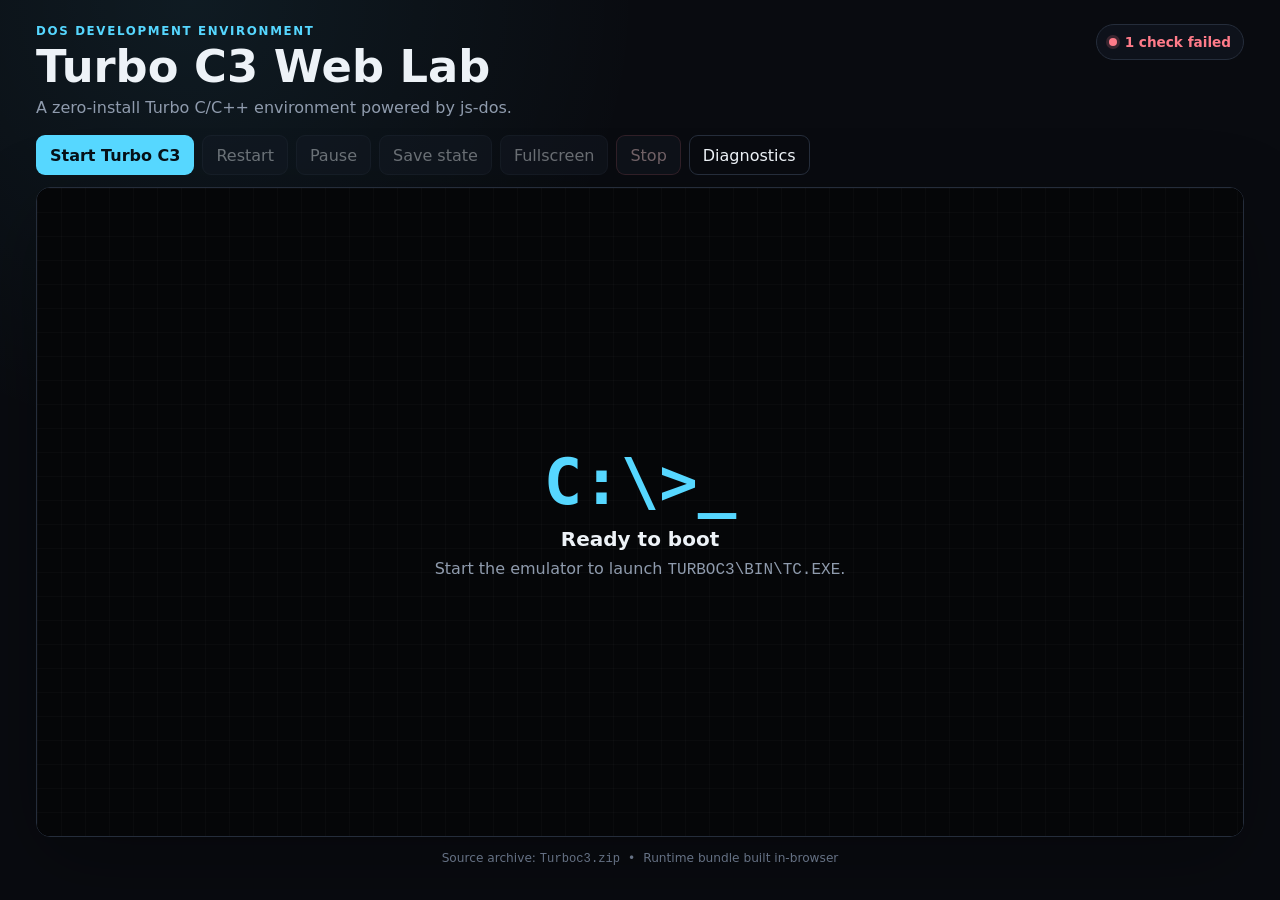
<file: index.html>
<!doctype html>
<html lang="en">
<head>
  <meta charset="utf-8" />
  <meta name="viewport" content="width=device-width, initial-scale=1, viewport-fit=cover" />
  <meta name="theme-color" content="#090b10" />
  <meta name="description" content="Run the classic Turbo C3 development environment directly in a modern browser with js-dos." />
  <title>Turbo C3 Web Lab</title>

  <link rel="stylesheet" href="js-dos.min.css" />
  <link rel="stylesheet" href="styles.css" />
  <script src="js-dos.min.js" defer></script>
  <script src="https://v8.js-dos.com/latest/emulators/emulators.js" defer></script>
  <script src="app.js" defer></script>
</head>
<body>
  <main class="shell">
    <header class="topbar">
      <div>
        <p class="eyebrow">DOS DEVELOPMENT ENVIRONMENT</p>
        <h1>Turbo C3 Web Lab</h1>
        <p class="subtitle">A zero-install Turbo C/C++ environment powered by js-dos.</p>
      </div>
      <div class="status-pill" id="statusPill" data-state="idle" aria-live="polite">
        <span class="status-dot" aria-hidden="true"></span>
        <span id="statusText">Idle</span>
      </div>
    </header>

    <section class="toolbar" aria-label="Emulator controls">
      <button class="primary" id="startBtn" type="button">Start Turbo C3</button>
      <button id="restartBtn" type="button" disabled>Restart</button>
      <button id="pauseBtn" type="button" disabled>Pause</button>
      <button id="saveBtn" type="button" disabled>Save state</button>
      <button id="fullscreenBtn" type="button" disabled>Fullscreen</button>
      <button class="danger" id="stopBtn" type="button" disabled>Stop</button>
      <button class="ghost" id="diagnosticsBtn" type="button" aria-expanded="false">Diagnostics</button>
    </section>

    <section class="emulator-frame" aria-label="Turbo C3 emulator">
      <div id="dos-container">
        <div class="empty-state" id="emptyState">
          <div class="terminal-mark" aria-hidden="true">C:\&gt;_</div>
          <h2>Ready to boot</h2>
          <p>Start the emulator to launch <code>TURBOC3\BIN\TC.EXE</code>.</p>
        </div>
      </div>
    </section>

    <section class="diagnostics" id="diagnosticsPanel" hidden>
      <div class="panel-heading">
        <div>
          <p class="eyebrow">ENVIRONMENT CHECK</p>
          <h2>Diagnostics</h2>
        </div>
        <button class="ghost" id="runDiagnosticsBtn" type="button">Run checks</button>
      </div>

      <div class="checks" id="checks"></div>

      <div class="log-wrap">
        <div class="log-heading">
          <span>Runtime log</span>
          <button class="text-button" id="clearLogBtn" type="button">Clear</button>
        </div>
        <pre id="log" role="log" aria-live="polite"></pre>
      </div>
    </section>

    <footer>
      <span>Source archive: <code>Turboc3.zip</code></span>
      <span>•</span>
      <span>Runtime bundle built in-browser</span>
    </footer>
  </main>
</body>
</html>
</file>
<file: styles.css>
:root {
  color-scheme: dark;
  --bg: #090b10;
  --panel: #10141d;
  --panel-2: #151b26;
  --border: #252d3b;
  --text: #edf2f7;
  --muted: #8f9bad;
  --accent: #56d7ff;
  --accent-strong: #00b8f0;
  --good: #62e6a7;
  --warn: #f4c86a;
  --bad: #ff7b89;
  --shadow: 0 24px 80px rgba(0, 0, 0, 0.28);
}

* { box-sizing: border-box; }
html, body { min-height: 100%; }
body {
  margin: 0;
  background:
    radial-gradient(circle at 15% 0%, rgba(86, 215, 255, 0.08), transparent 28rem),
    var(--bg);
  color: var(--text);
  font-family: Inter, ui-sans-serif, system-ui, -apple-system, BlinkMacSystemFont, "Segoe UI", sans-serif;
}
button, input { font: inherit; }
button { -webkit-tap-highlight-color: transparent; }
code, pre { font-family: "SFMono-Regular", Consolas, "Liberation Mono", monospace; }

.shell {
  width: min(1500px, 100%);
  margin: 0 auto;
  padding: 24px clamp(14px, 3vw, 36px) 28px;
}

.topbar {
  display: flex;
  align-items: flex-start;
  justify-content: space-between;
  gap: 20px;
  margin-bottom: 18px;
}
.eyebrow {
  margin: 0 0 5px;
  color: var(--accent);
  font-size: 0.74rem;
  font-weight: 800;
  letter-spacing: 0.14em;
}
h1, h2 { margin: 0; }
h1 { font-size: clamp(1.8rem, 4vw, 2.8rem); line-height: 1.05; }
h2 { font-size: 1.05rem; }
.subtitle { margin: 8px 0 0; color: var(--muted); }

.status-pill {
  flex: 0 0 auto;
  display: inline-flex;
  align-items: center;
  gap: 8px;
  min-height: 36px;
  padding: 8px 12px;
  border: 1px solid var(--border);
  border-radius: 999px;
  background: rgba(16, 20, 29, 0.84);
  color: var(--muted);
  font-size: 0.85rem;
  font-weight: 700;
}
.status-dot {
  width: 8px;
  height: 8px;
  border-radius: 50%;
  background: currentColor;
  box-shadow: 0 0 0 3px color-mix(in srgb, currentColor 18%, transparent);
}
.status-pill[data-state="ready"],
.status-pill[data-state="running"] { color: var(--good); }
.status-pill[data-state="loading"] { color: var(--warn); }
.status-pill[data-state="error"] { color: var(--bad); }

.toolbar {
  display: flex;
  flex-wrap: wrap;
  gap: 8px;
  margin-bottom: 12px;
}
button {
  min-height: 40px;
  padding: 9px 13px;
  border: 1px solid var(--border);
  border-radius: 9px;
  background: var(--panel-2);
  color: var(--text);
  cursor: pointer;
  transition: border-color 140ms ease, transform 140ms ease, background 140ms ease, opacity 140ms ease;
}
button:hover:not(:disabled) { border-color: #3a475d; background: #1b2331; }
button:active:not(:disabled) { transform: translateY(1px); }
button:focus-visible { outline: 2px solid var(--accent); outline-offset: 2px; }
button:disabled { cursor: not-allowed; opacity: 0.42; }
button.primary { background: var(--accent); color: #061017; border-color: transparent; font-weight: 800; }
button.primary:hover:not(:disabled) { background: #84e3ff; }
button.danger { color: #ffd9dd; border-color: rgba(255, 123, 137, 0.35); }
button.ghost { background: transparent; }
button.text-button { min-height: 0; padding: 0; border: 0; background: transparent; color: var(--muted); }

.emulator-frame {
  overflow: hidden;
  border: 1px solid var(--border);
  border-radius: 14px;
  background: #000;
  box-shadow: var(--shadow);
}
#dos-container {
  position: relative;
  width: 100%;
  height: clamp(420px, 72vh, 900px);
  min-height: 420px;
  background: #000;
}
.empty-state {
  position: absolute;
  inset: 0;
  display: grid;
  place-content: center;
  justify-items: center;
  gap: 8px;
  padding: 24px;
  text-align: center;
  color: var(--muted);
  background:
    linear-gradient(rgba(255,255,255,0.018) 1px, transparent 1px),
    linear-gradient(90deg, rgba(255,255,255,0.018) 1px, transparent 1px),
    #050608;
  background-size: 24px 24px;
}
.empty-state h2 { color: var(--text); font-size: 1.25rem; }
.empty-state p { margin: 0; }
.terminal-mark { color: var(--accent); font-family: monospace; font-size: clamp(2rem, 8vw, 4rem); font-weight: 800; }

.diagnostics {
  margin-top: 14px;
  padding: 16px;
  border: 1px solid var(--border);
  border-radius: 12px;
  background: var(--panel);
}
.panel-heading,
.log-heading {
  display: flex;
  align-items: center;
  justify-content: space-between;
  gap: 16px;
}
.checks {
  display: grid;
  grid-template-columns: repeat(auto-fit, minmax(190px, 1fr));
  gap: 8px;
  margin: 14px 0;
}
.check {
  min-width: 0;
  padding: 10px 12px;
  border: 1px solid var(--border);
  border-radius: 9px;
  background: var(--panel-2);
}
.check strong { display: block; margin-bottom: 3px; font-size: 0.85rem; }
.check span { color: var(--muted); font-size: 0.78rem; word-break: break-word; }
.check[data-result="pass"] strong { color: var(--good); }
.check[data-result="warn"] strong { color: var(--warn); }
.check[data-result="fail"] strong { color: var(--bad); }

.log-wrap {
  overflow: hidden;
  border: 1px solid var(--border);
  border-radius: 9px;
  background: #050608;
}
.log-heading {
  padding: 9px 11px;
  border-bottom: 1px solid var(--border);
  color: var(--muted);
  font-size: 0.8rem;
}
#log {
  height: 220px;
  margin: 0;
  padding: 11px;
  overflow: auto;
  color: #9fffcf;
  white-space: pre-wrap;
  overflow-wrap: anywhere;
  font-size: 0.76rem;
  line-height: 1.5;
}

footer {
  display: flex;
  flex-wrap: wrap;
  gap: 8px;
  justify-content: center;
  margin-top: 14px;
  color: #657184;
  font-size: 0.76rem;
}

@media (max-width: 700px) {
  .shell { padding-top: 16px; }
  .topbar { flex-direction: column; }
  .status-pill { align-self: flex-start; }
  .toolbar { display: grid; grid-template-columns: repeat(2, minmax(0, 1fr)); }
  .toolbar button { width: 100%; }
  #dos-container { height: 68vh; min-height: 380px; }
}

@media (max-width: 430px) {
  .toolbar { grid-template-columns: 1fr; }
  #dos-container { min-height: 340px; }
}
</file>
<file: js-dos.min.css>
/**
 * Minified by jsDelivr using clean-css v5.3.3.
 * Original file: /npm/js-dos@7.0.2/dist/js-dos.css
 *
 * Do NOT use SRI with dynamically generated files! More information: https://www.jsdelivr.com/using-sri-with-dynamic-files
 */
.emulator-root {
    background: #000;
    overflow: hidden;
    -webkit-touch-callout: none;
    -webkit-user-select: none;
    -khtml-user-select: none;
    -moz-user-select: none;
    -ms-user-select: none;
    user-select: none;
    touch-action: none
}

.emulator-canvas,
.emulator-video {
    image-rendering: -moz-crisp-edges;
    image-rendering: crisp-edges;
    image-rendering: pixelated;
    -webkit-touch-callout: none;
    -webkit-user-select: none;
    -khtml-user-select: none;
    -moz-user-select: none;
    -ms-user-select: none;
    user-select: none;
    touch-action: none
}

.emulator-video {
    position: absolute;
    left: 0;
    top: 0;
    width: 100%;
    height: 100%;
    display: none
}

.emulator-loading {
    position: absolute;
    left: 0;
    top: 0;
    right: 0;
    bottom: 0;
    background: #000;
    color: #fff;
    font-weight: 700
}

.emulator-loading-inner {
    display: flex;
    align-items: center;
    justify-content: center;
    flex-direction: column;
    height: 100%;
    width: 100%;
    margin: 0;
    padding: 0
}

.emulator-loading-pre-1 {
    font-size: 2vw;
    margin: 0 0 1em 0
}

.emulator-loading-pre-2 {
    margin: 1em 0;
    font-size: 2vw;
    font-family: monospace;
    font-weight: 100;
    text-transform: uppercase
}

.emulator-loader {
    background: url(emulators-ui-loader.gif) no-repeat;
    background-size: cover;
    width: 50px;
    height: 50px
}

.emulator-control-exit-fullscreen-icon {
    background-image: url("data:image/svg+xml,%3C%3Fxml version='1.0' encoding='utf-8'%3F%3E%3C!-- Generator: Adobe Illustrator 17.1.0, SVG Export Plug-In . SVG Version: 6.00 Build 0) --%3E%3C!DOCTYPE svg PUBLIC '-//W3C//DTD SVG 1.1//EN' 'http://www.w3.org/Graphics/SVG/1.1/DTD/svg11.dtd'%3E%3Csvg version='1.1' id='Layer_1' xmlns='http://www.w3.org/2000/svg' xmlns:xlink='http://www.w3.org/1999/xlink' x='0px' y='0px' viewBox='0 0 16 16' enable-background='new 0 0 16 16' xml:space='preserve'%3E%3Cg id='minimize_1_' fill='%23FFFFFF'%3E%3Cg%3E%3Cpath fill-rule='evenodd' clip-rule='evenodd' d='M15.99,0.99c0-0.55-0.45-1-1-1c-0.28,0-0.53,0.11-0.71,0.29l-3.29,3.29V1.99 c0-0.55-0.45-1-1-1s-1,0.45-1,1v4c0,0.55,0.45,1,1,1h4c0.55,0,1-0.45,1-1s-0.45-1-1-1h-1.59L15.7,1.7 C15.88,1.52,15.99,1.27,15.99,0.99z M5.99,8.99h-4c-0.55,0-1,0.45-1,1s0.45,1,1,1h1.59l-3.29,3.29c-0.18,0.18-0.29,0.43-0.29,0.71 c0,0.55,0.45,1,1,1c0.28,0,0.53-0.11,0.71-0.29l3.29-3.29v1.59c0,0.55,0.45,1,1,1s1-0.45,1-1v-4C6.99,9.44,6.54,8.99,5.99,8.99z' /%3E%3C/g%3E%3C/g%3E%3C/svg%3E") !important
}

.emulator-control-close-icon {
    background-image: url("data:image/svg+xml,%3C%3Fxml version='1.0' encoding='utf-8'%3F%3E%3C!-- Generator: Adobe Illustrator 18.0.0, SVG Export Plug-In . SVG Version: 6.00 Build 0) --%3E%3Csvg version='1.1' id='Layer_1' xmlns='http://www.w3.org/2000/svg' xmlns:xlink='http://www.w3.org/1999/xlink' x='0px' y='0px' viewBox='0 0 20 20' enable-background='new 0 0 20 20' fill='%23FFF' xml:space='preserve'%3E%3Cg id='cross_mark_6_'%3E%3Cg%3E%3Cpath fill-rule='evenodd' clip-rule='evenodd' d='M11.41,10l4.29-4.29C15.89,5.53,16,5.28,16,5c0-0.55-0.45-1-1-1 c-0.28,0-0.53,0.11-0.71,0.29L10,8.59L5.71,4.29C5.53,4.11,5.28,4,5,4C4.45,4,4,4.45,4,5c0,0.28,0.11,0.53,0.29,0.71L8.59,10 l-4.29,4.29C4.11,14.47,4,14.72,4,15c0,0.55,0.45,1,1,1c0.28,0,0.53-0.11,0.71-0.29L10,11.41l4.29,4.29 C14.47,15.89,14.72,16,15,16c0.55,0,1-0.45,1-1c0-0.28-0.11-0.53-0.29-0.71L11.41,10z'/%3E%3C/g%3E%3C/g%3E%3C/svg%3E") !important
}

.emulator-mouse-overlay {
    position: absolute;
    left: 0;
    top: 0;
    right: 0;
    bottom: 0
}

.emulator-click-to-start-overlay {
    position: absolute;
    left: 0;
    top: 0;
    right: 0;
    bottom: 0;
    display: flex;
    align-items: center;
    justify-content: center;
    flex-direction: column;
    display: none
}

.emulator-click-to-start-text {
    color: #fff;
    font-size: 2em;
    margin: 0 0 1em 0;
    font-family: monospace;
    text-transform: uppercase;
    font-weight: 400
}

.emulator-click-to-start-icon {
    background-image: url("data:image/svg+xml,%3Csvg version='1.1' id='Layer_1' xmlns='http://www.w3.org/2000/svg' xmlns:xlink='http://www.w3.org/1999/xlink' x='0px' y='0px' viewBox='0 0 20 20' enable-background='new 0 0 20 20' xml:space='preserve'%3E%3Cg id='play_1_'%3E%3Cg%3E%3Cpath fill='%23FFF' fill-rule='evenodd' clip-rule='evenodd' d='M16,10c0-0.36-0.2-0.67-0.49-0.84l0.01-0.01l-10-6L5.51,3.16 C5.36,3.07,5.19,3,5,3C4.45,3,4,3.45,4,4v12c0,0.55,0.45,1,1,1c0.19,0,0.36-0.07,0.51-0.16l0.01,0.01l10-6l-0.01-0.01 C15.8,10.67,16,10.36,16,10z'/%3E%3C/g%3E%3C/g%3E%3C/svg%3E");
    width: 64px;
    height: 64px
}

.emulator-fullscreen-workaround {
    position: fixed !important;
    left: 0;
    top: 0;
    bottom: 0;
    right: 0;
    background: #000;
    z-index: 999
}

.emulator-button,
.emulator-button-touch-zone {
    cursor: pointer;
    -webkit-touch-callout: none;
    -webkit-user-select: none;
    -khtml-user-select: none;
    -moz-user-select: none;
    -ms-user-select: none;
    user-select: none;
    touch-action: none;
    overflow: hidden;
    background: 0 0;
    color: #fff;
    border-radius: 50%;
    filter: opacity(.8)
}

.emulator-button-touch-zone {
    display: flex;
    align-items: center;
    justify-content: center;
    border-color: rgba(255, 255, 255, .5);
    border-style: solid;
    box-shadow: 0 0 2px 2px rgb(255 255 255 / 50%), inset 0 0 2px 2px rgb(255 255 255 / 50%)
}

.emulator-button {
    position: absolute;
    background-color: rgba(128, 128, 128, .5);
    background-size: 50%;
    background-repeat: no-repeat;
    background-position: center;
    border: 1px solid #fff;
    text-shadow: -1px -1px 0 #000, 1px -1px 0 #000, -1px 1px 0 #000, 1px 1px 0 #000;
    text-align: center;
    box-shadow: 0 0 0 1px #000
}

.emulator-button-touch-zone:hover,
.emulator-control-select:hover {
    filter: opacity(1) hue-rotate(-70deg) saturate(5) sepia(1)
}

.emulator-button-touch-zone.emulator-button-control {
    filter: opacity(1) !important;
    background-color: grey !important;
    z-index: 999
}

.emulator-button-control:hover,
.emulator-button-highlight {
    filter: opacity(1) hue-rotate(-70deg) saturate(5) sepia(1) !important
}

.emulator-control-select {
    overflow: hidden;
    background: 0 0;
    color: #fff;
    border-radius: 10%;
    border: 1px solid #fff;
    box-shadow: 0 0 0 1px #000;
    -webkit-touch-callout: none;
    -webkit-user-select: none;
    -khtml-user-select: none;
    -moz-user-select: none;
    -ms-user-select: none;
    user-select: none;
    touch-action: none;
    filter: opacity(.7)
}

.emulator-options {
    justify-content: end;
    flex-wrap: wrap-reverse;
    display: flex;
    flex-direction: row;
    -webkit-touch-callout: none;
    -webkit-user-select: none;
    -khtml-user-select: none;
    -moz-user-select: none;
    -ms-user-select: none;
    user-select: none;
    touch-action: none
}

.emulator-keyboard {
    position: absolute;
    bottom: 0;
    left: 0;
    right: 0;
    z-index: 999;
    color: #000;
    -webkit-touch-callout: none;
    -webkit-user-select: none;
    -khtml-user-select: none;
    -moz-user-select: none;
    -ms-user-select: none;
    user-select: none;
    touch-action: none
}

@-webkit-keyframes notyf-fadeinup {
    0% {
        opacity: 0;
        transform: translateY(25%)
    }

    to {
        opacity: 1;
        transform: translateY(0)
    }
}

@keyframes notyf-fadeinup {
    0% {
        opacity: 0;
        transform: translateY(25%)
    }

    to {
        opacity: 1;
        transform: translateY(0)
    }
}

@-webkit-keyframes notyf-fadeinleft {
    0% {
        opacity: 0;
        transform: translateX(25%)
    }

    to {
        opacity: 1;
        transform: translateX(0)
    }
}

@keyframes notyf-fadeinleft {
    0% {
        opacity: 0;
        transform: translateX(25%)
    }

    to {
        opacity: 1;
        transform: translateX(0)
    }
}

@-webkit-keyframes notyf-fadeoutright {
    0% {
        opacity: 1;
        transform: translateX(0)
    }

    to {
        opacity: 0;
        transform: translateX(25%)
    }
}

@keyframes notyf-fadeoutright {
    0% {
        opacity: 1;
        transform: translateX(0)
    }

    to {
        opacity: 0;
        transform: translateX(25%)
    }
}

@-webkit-keyframes notyf-fadeoutdown {
    0% {
        opacity: 1;
        transform: translateY(0)
    }

    to {
        opacity: 0;
        transform: translateY(25%)
    }
}

@keyframes notyf-fadeoutdown {
    0% {
        opacity: 1;
        transform: translateY(0)
    }

    to {
        opacity: 0;
        transform: translateY(25%)
    }
}

@-webkit-keyframes ripple {
    0% {
        transform: scale(0) translateY(-45%) translateX(13%)
    }

    to {
        transform: scale(1) translateY(-45%) translateX(13%)
    }
}

@keyframes ripple {
    0% {
        transform: scale(0) translateY(-45%) translateX(13%)
    }

    to {
        transform: scale(1) translateY(-45%) translateX(13%)
    }
}

.notyf {
    position: fixed;
    top: 0;
    left: 0;
    height: 100%;
    width: 100%;
    color: #fff;
    z-index: 9999;
    display: flex;
    flex-direction: column;
    align-items: flex-end;
    justify-content: flex-end;
    pointer-events: none;
    box-sizing: border-box;
    padding: 20px
}

.notyf__icon--error,
.notyf__icon--success {
    height: 21px;
    width: 21px;
    background: #fff;
    border-radius: 50%;
    display: block;
    margin: 0 auto;
    position: relative
}

.notyf__icon--error:after,
.notyf__icon--error:before {
    content: "";
    background: currentColor;
    display: block;
    position: absolute;
    width: 3px;
    border-radius: 3px;
    left: 9px;
    height: 12px;
    top: 5px
}

.notyf__icon--error:after {
    transform: rotate(-45deg)
}

.notyf__icon--error:before {
    transform: rotate(45deg)
}

.notyf__icon--success:after,
.notyf__icon--success:before {
    content: "";
    background: currentColor;
    display: block;
    position: absolute;
    width: 3px;
    border-radius: 3px
}

.notyf__icon--success:after {
    height: 6px;
    transform: rotate(-45deg);
    top: 9px;
    left: 6px
}

.notyf__icon--success:before {
    height: 11px;
    transform: rotate(45deg);
    top: 5px;
    left: 10px
}

.notyf__toast {
    display: block;
    overflow: hidden;
    pointer-events: auto;
    -webkit-animation: notyf-fadeinup .3s ease-in forwards;
    animation: notyf-fadeinup .3s ease-in forwards;
    box-shadow: 0 3px 7px 0 rgba(0, 0, 0, .25);
    position: relative;
    padding: 0 15px;
    border-radius: 2px;
    max-width: 300px;
    transform: translateY(25%);
    box-sizing: border-box;
    flex-shrink: 0
}

.notyf__toast--disappear {
    transform: translateY(0);
    -webkit-animation: notyf-fadeoutdown .3s forwards;
    animation: notyf-fadeoutdown .3s forwards;
    -webkit-animation-delay: .25s;
    animation-delay: .25s
}

.notyf__toast--disappear .notyf__icon,
.notyf__toast--disappear .notyf__message {
    -webkit-animation: notyf-fadeoutdown .3s forwards;
    animation: notyf-fadeoutdown .3s forwards;
    opacity: 1;
    transform: translateY(0)
}

.notyf__toast--disappear .notyf__dismiss {
    -webkit-animation: notyf-fadeoutright .3s forwards;
    animation: notyf-fadeoutright .3s forwards;
    opacity: 1;
    transform: translateX(0)
}

.notyf__toast--disappear .notyf__message {
    -webkit-animation-delay: .05s;
    animation-delay: .05s
}

.notyf__toast--upper {
    margin-bottom: 20px
}

.notyf__toast--lower {
    margin-top: 20px
}

.notyf__toast--dismissible .notyf__wrapper {
    padding-right: 30px
}

.notyf__ripple {
    height: 400px;
    width: 400px;
    position: absolute;
    transform-origin: bottom right;
    right: 0;
    top: 0;
    border-radius: 50%;
    transform: scale(0) translateY(-51%) translateX(13%);
    z-index: 5;
    -webkit-animation: ripple .4s ease-out forwards;
    animation: ripple .4s ease-out forwards
}

.notyf__wrapper {
    display: flex;
    align-items: center;
    padding-top: 17px;
    padding-bottom: 17px;
    padding-right: 15px;
    border-radius: 3px;
    position: relative;
    z-index: 10
}

.notyf__icon {
    width: 22px;
    text-align: center;
    font-size: 1.3em;
    opacity: 0;
    -webkit-animation: notyf-fadeinup .3s forwards;
    animation: notyf-fadeinup .3s forwards;
    -webkit-animation-delay: .3s;
    animation-delay: .3s;
    margin-right: 13px
}

.notyf__dismiss {
    position: absolute;
    top: 0;
    right: 0;
    height: 100%;
    width: 26px;
    margin-right: -15px;
    -webkit-animation: notyf-fadeinleft .3s forwards;
    animation: notyf-fadeinleft .3s forwards;
    -webkit-animation-delay: .35s;
    animation-delay: .35s;
    opacity: 0
}

.notyf__dismiss-btn {
    background-color: rgba(0, 0, 0, .25);
    border: none;
    cursor: pointer;
    transition: opacity .2s ease, background-color .2s ease;
    outline: 0;
    opacity: .35;
    height: 100%;
    width: 100%
}

.notyf__dismiss-btn:after,
.notyf__dismiss-btn:before {
    content: "";
    background: #fff;
    height: 12px;
    width: 2px;
    border-radius: 3px;
    position: absolute;
    left: calc(50% - 1px);
    top: calc(50% - 5px)
}

.notyf__dismiss-btn:after {
    transform: rotate(-45deg)
}

.notyf__dismiss-btn:before {
    transform: rotate(45deg)
}

.notyf__dismiss-btn:hover {
    opacity: .7;
    background-color: rgba(0, 0, 0, .15)
}

.notyf__dismiss-btn:active {
    opacity: .8
}

.notyf__message {
    vertical-align: middle;
    position: relative;
    opacity: 0;
    -webkit-animation: notyf-fadeinup .3s forwards;
    animation: notyf-fadeinup .3s forwards;
    -webkit-animation-delay: .25s;
    animation-delay: .25s;
    line-height: 1.5em
}

@media only screen and (max-width:480px) {
    .notyf {
        padding: 0
    }

    .notyf__ripple {
        height: 600px;
        width: 600px;
        -webkit-animation-duration: .5s;
        animation-duration: .5s
    }

    .notyf__toast {
        max-width: none;
        border-radius: 0;
        box-shadow: 0 -2px 7px 0 rgba(0, 0, 0, .13);
        width: 100%
    }

    .notyf__dismiss {
        width: 56px
    }
}

.hg-theme-default {
    width: 100%;
    -webkit-user-select: none;
    -moz-user-select: none;
    -ms-user-select: none;
    user-select: none;
    box-sizing: border-box;
    overflow: hidden;
    touch-action: manipulation
}

.hg-theme-default .hg-button span {
    pointer-events: none
}

.hg-theme-default button.hg-button {
    border-width: 0;
    outline: 0;
    font-size: inherit
}

.hg-theme-default {
    font-family: HelveticaNeue-Light, "Helvetica Neue Light", "Helvetica Neue", Helvetica, Arial, "Lucida Grande", sans-serif;
    background-color: #ececec;
    padding: 5px;
    border-radius: 5px
}

.hg-theme-default .hg-button {
    display: inline-block;
    flex-grow: 1
}

.hg-theme-default .hg-row {
    display: flex
}

.hg-theme-default .hg-row:not(:last-child) {
    margin-bottom: 5px
}

.hg-theme-default .hg-row .hg-button-container,
.hg-theme-default .hg-row .hg-button:not(:last-child) {
    margin-right: 5px
}

.hg-theme-default .hg-row>div:last-child {
    margin-right: 0
}

.hg-theme-default .hg-row .hg-button-container {
    display: flex
}

.hg-theme-default .hg-button {
    box-shadow: 0 0 3px -1px rgba(0, 0, 0, .3);
    height: 40px;
    border-radius: 5px;
    box-sizing: border-box;
    padding: 5px;
    background: #fff;
    border-bottom: 1px solid #b5b5b5;
    cursor: pointer;
    display: flex;
    align-items: center;
    justify-content: center;
    -webkit-tap-highlight-color: transparent
}

.hg-theme-default .hg-button.hg-activeButton {
    background: #efefef
}

.hg-theme-default.hg-layout-numeric .hg-button {
    width: 33.3%;
    height: 60px;
    align-items: center;
    display: flex;
    justify-content: center
}

.hg-theme-default .hg-button.hg-button-numpadadd,
.hg-theme-default .hg-button.hg-button-numpadenter {
    height: 85px
}

.hg-theme-default .hg-button.hg-button-numpad0 {
    width: 105px
}

.hg-theme-default .hg-button.hg-button-com {
    max-width: 85px
}

.hg-theme-default .hg-button.hg-standardBtn.hg-button-at {
    max-width: 45px
}

.hg-theme-default .hg-button.hg-selectedButton {
    background: rgba(5, 25, 70, .53);
    color: #fff
}

.hg-theme-default .hg-button.hg-standardBtn[data-skbtn=".com"] {
    max-width: 82px
}

.hg-theme-default .hg-button.hg-standardBtn[data-skbtn="@"] {
    max-width: 60px
}

/*# sourceMappingURL=/sm/cd4b3c835e820de01bb2c8be106c43d41b0d3ae12878720a42b13245d9068dfb.map */
</file>
